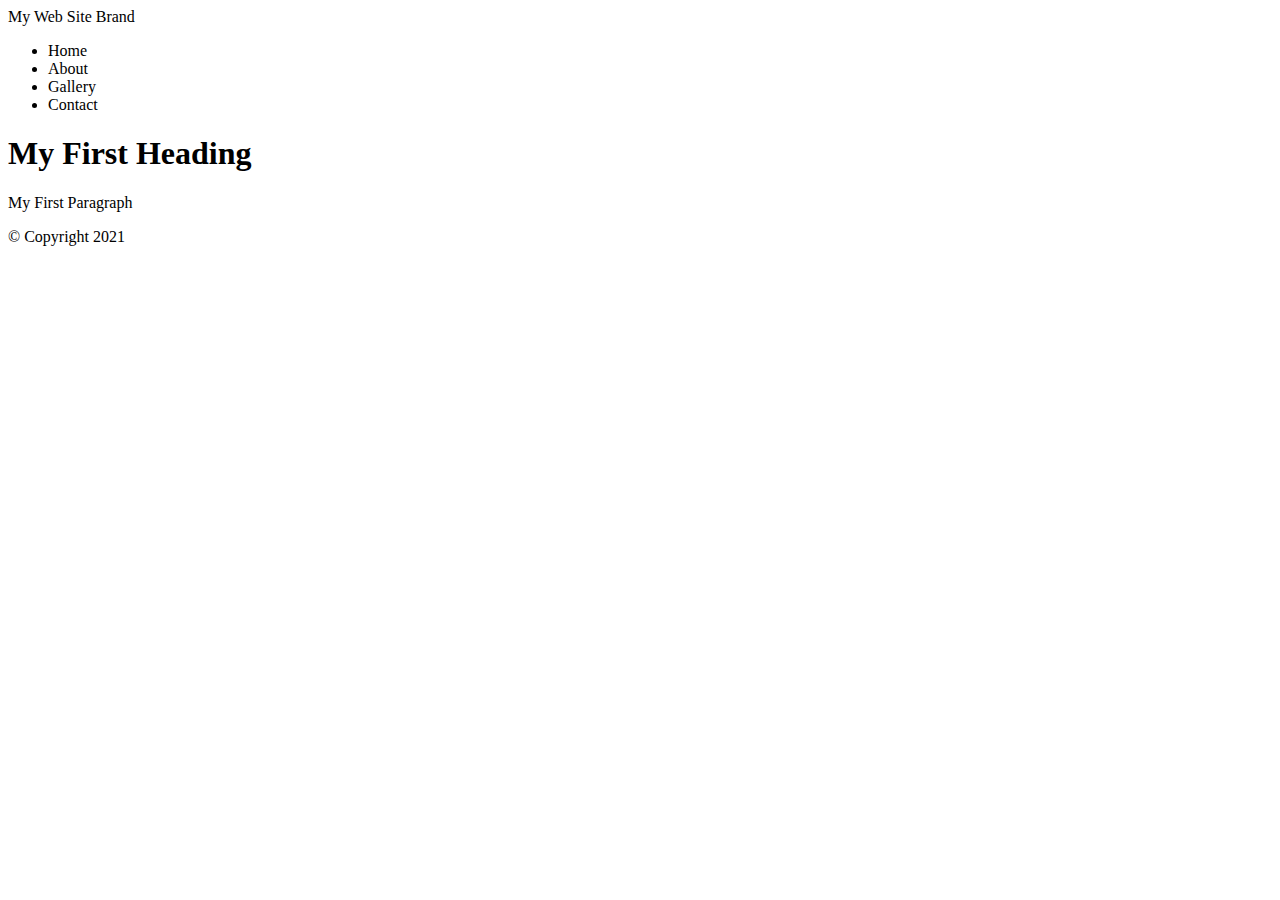
<file: html-demo1.html>
<!DOCTYPE html>
<html lang="en">
<head>
    <meta charset="UTF-8">
    <meta http-equiv="X-UA-Compatible" content="IE=edge">
<title> My First Web Page</title>
</head>
<body>

<!--Container to wrap everything-->    
 <div id="container"> 

<!--Brand of website-->    
<header>My Web Site Brand</header>
<!--Main Navigation-->
<nav>
    <ul>
        <li>Home</li>
        <li>About</li>
        <li>Gallery</li>
        <li>Contact</li>
    </ul>
</nav>
<!--End Main Navigation-->

<!--Main Content-->
<main>
<h1>My First Heading</h1>
<p>My First Paragraph</p>
</main>
<!--End Main Content-->

<!--Footer Information-->
<footer>&copy; Copyright 2021</footer>

</div>
<!--End Container-->

</body>
</html>
</file>
